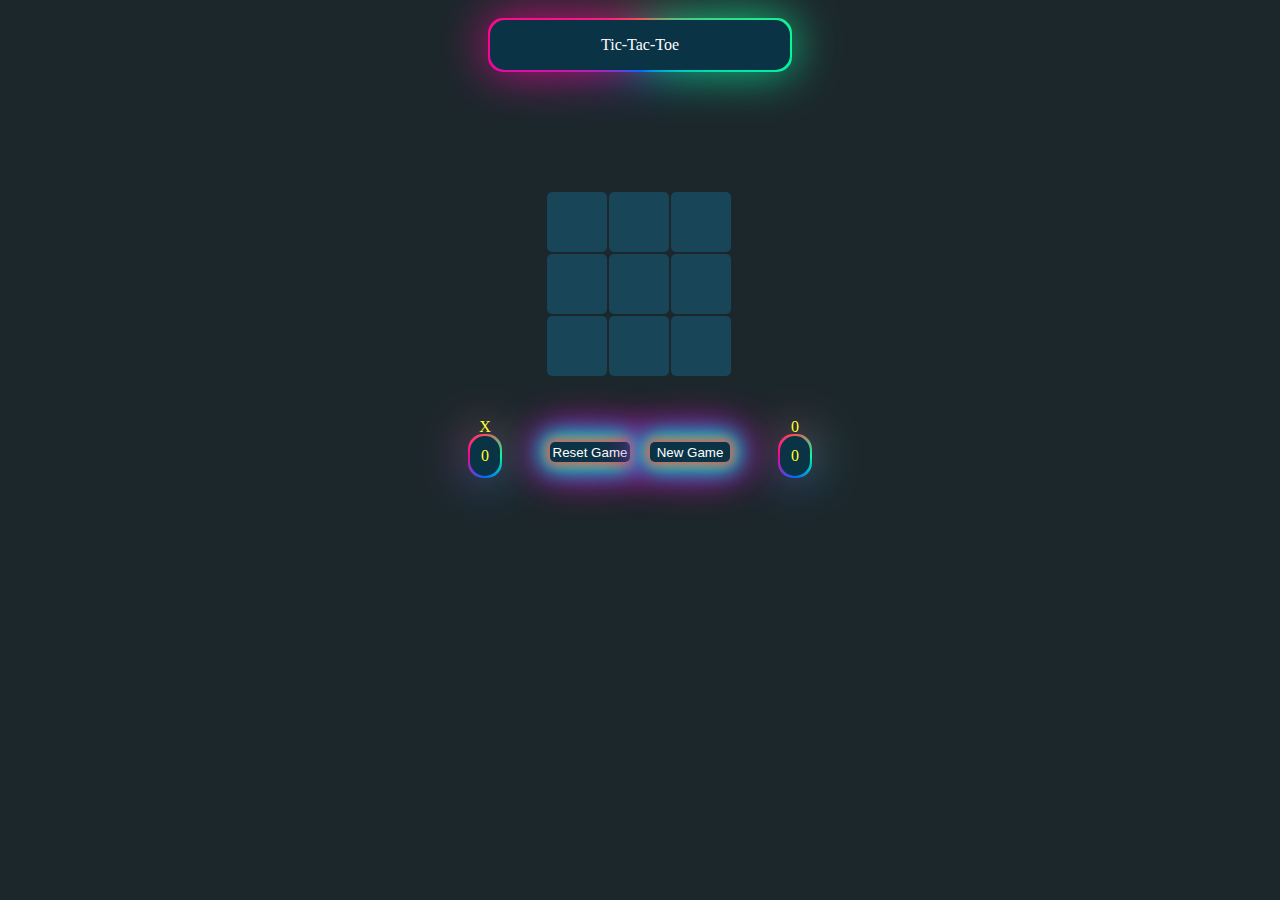
<file: index.html>
<!DOCTYPE html>
<html lang="en">
<head>
    <meta charset="UTF-8">
    <meta name="viewport" content="width=device-width, initial-scale=1.0">
    <link rel="stylesheet" href="tictactoe.css">
    <title>tictactoe</title>
</head>
<header>
    <div  class="head">Tic-Tac-Toe</div>
</header>
<body>
    <div class="outer"> 
    <div class="coloumns" id="row1">
        <div class="box" id="box0"></div>
        <div class="box" id="box3"></div>
        <div class="box" id="box6"></div>
    </div>
    <div class="coloumns">
        <div class="box" id="box1"></div>
        <div class="box" id="box4"></div>
        <div class="box" id="box7"></div>
    </div>
    <div class="coloumns">
        <div class="box" id="box2"></div>
        <div class="box" id="box5"></div>
        <div class="box" id="box8"></div>
    </div>
    </div>
   
</body>
<footer>
    <div class="btnd">
        <div class="x">
            <p>X</p>
            <div id="xScore">0</div>
        </div>
        <button class="btn2 btn">Reset Game</button> 
     <button class="btn1 btn">New Game</button> 
     <div class="o">
        <p>0</p>
        <div id="oScore">0</div>
        </div>
    </div>
</footer>
<script src="tictactoe.js"></script>
</html>
</file>
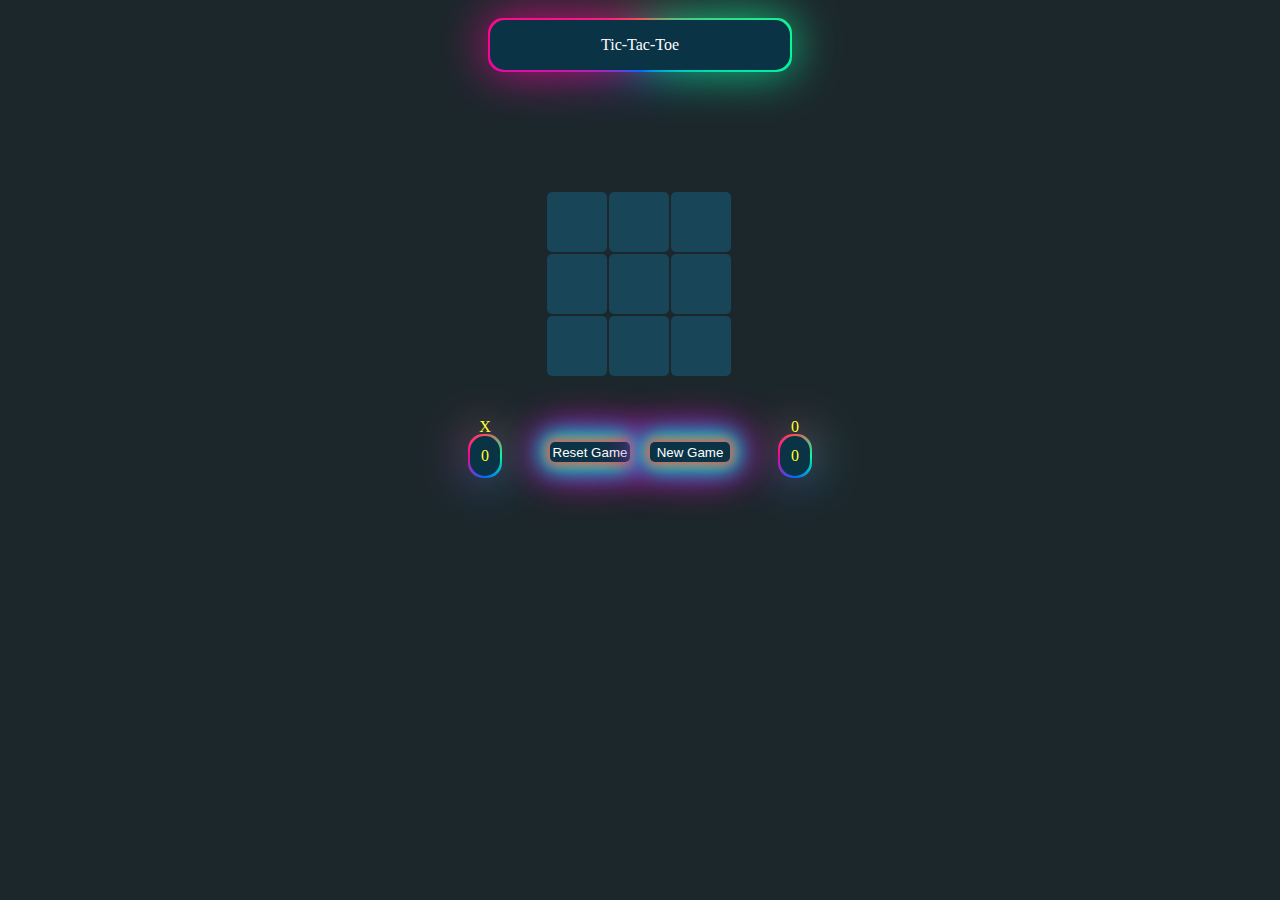
<file: index.html.html>
<!DOCTYPE html>
<html lang="en">
<head>
    <meta charset="UTF-8">
    <meta name="viewport" content="width=device-width, initial-scale=1.0">
    <link rel="stylesheet" href="tictactoe.css">
    <title>tictactoe</title>
</head>
<header>
    <div  class="head">Tic-Tac-Toe</div>
</header>
<body>
    <div class="outer"> 
    <div class="coloumns" id="row1">
        <div class="box" id="box0"></div>
        <div class="box" id="box3"></div>
        <div class="box" id="box6"></div>
    </div>
    <div class="coloumns">
        <div class="box" id="box1"></div>
        <div class="box" id="box4"></div>
        <div class="box" id="box7"></div>
    </div>
    <div class="coloumns">
        <div class="box" id="box2"></div>
        <div class="box" id="box5"></div>
        <div class="box" id="box8"></div>
    </div>
    </div>
   
</body>
<footer>
    <div class="btnd">
        <div class="x">
            <p>X</p>
            <div id="xScore">0</div>
        </div>
        <button class="btn2 btn">Reset Game</button> 
     <button class="btn1 btn">New Game</button> 
     <div class="o">
        <p>0</p>
        <div id="oScore">0</div>
        </div>
    </div>
</footer>
<script src="tictactoe.js"></script>
</html>
</file>
<file: tictactoe.css>
*{
    padding: 0;
    margin: 0;
}

.box{
    bottom: 20px;
    display: flex;
    align-items: center;
    justify-content: center;
    color: white;
    font-size: large;
    font-family: 'Franklin Gothic Medium', 'Arial Narrow', Arial, sans-serif;
    height: 60px;
    width: 60px;
    border:none;
    background-color:   rgb(25,69,88);
    margin-bottom: 2px;
    border-radius: 5px 5px 5px 5px;
    
}
body{
    background-color:rgb(28, 39, 44) ;
}
.outer{
    display: flex;
    justify-content: center;
    align-items: center;
    margin-top: 15%;
}
.coloumns{
    margin-right: 2px;
}
.active {
    box-shadow: 0 0 10px 3px #f25555, 
                0 0 20px 6px #00ff99, 
                0 0 30px 9px #006aff, 
                0 0 40px 12px #ff0095; 
    animation: glow-border 2s infinite linear;
}

@keyframes glow-border {
    0% { box-shadow: 0 0 10px 3px #f25555; }
    25% { box-shadow: 0 0 10px 3px #00ff99; }
    50% { box-shadow: 0 0 10px 3px #006aff; }
    75% { box-shadow: 0 0 10px 3px #ff0095; }
    100% { box-shadow: 0 0 10px 3px #f25555; }
}
.head{
    position: absolute;
    width: 300px;
    height: 50px;
    display: flex;
    justify-content: center;
    align-items: center;
    color: white;
    background-color:   rgb(11, 51, 70);
    border-radius: 15px 15px 15px 15px;
    margin-top: 20px;
}
.head::after,.head::before,#xScore::after,#xScore::before,#oScore::after,#oScore::before{
    content:"";
    --angle:0deg;
    position: absolute;
    height: 100%;
    width: 100%;
    border-radius: 15px 15px 15px 15px;
    left:50%;
    top: 50%;
    translate: -50% -50%;
    padding: 2px;
    z-index: -1;
    background-image: conic-gradient(from var(--angle),#f25555,#00ff99,#006aff,#ff0095,#f25555);
    animation: 3s spin linear infinite;
}
.head::before,#xScore::before,#oScore::before{
    filter:blur(1.5rem);
    opacity:0.8;
}
header{
    background-color:rgb(27, 160, 222) ;
    display: flex;
    justify-content: center;
}
.btnd{
    display:flex;
    width: 100%;
    justify-content: center;
    align-items: center;
    gap: 20px;
    margin-top: 40px;
}
.btn{
    width: 80px;
    color: white;
    height: 20px;
    background-color:  rgb(11, 51, 70);
    text-align: center;
    border: none;
    border-radius: 5px;
    font-family: 'Franklin Gothic Medium', 'Arial Narrow', Arial, sans-serif;
    box-shadow: 0 0 10px 3px #f25555, 
                0 0 20px 6px #00ff99, 
                0 0 30px 9px #006aff, 
                0 0 40px 12px #ff0095; 
    animation: glow-border 2s infinite linear;
}
@property --angle{
    syntax: "<angle>";
    initial-value: 0deg;
    inherits: false;
}
@keyframes spin{
    form{
        --angle:0deg;
    }
    to{
        --angle:360deg;
    }
}
.x{
    margin-right: 30px;
    color: rgb(255, 255, 43);
    text-align: center;
}
.o{
    margin-left: 30px;
    color: rgb(255, 255, 43);
    text-align: center;
} 
#xScore,#oScore{
    position: relative;
    display: flex;
    justify-content: center;
    align-items: center;
    border-radius: 15px 15px 15px 15px;
    height: 40px;
    width: 30px;
    background-color: rgb(11, 51, 70);
    margin-bottom: 10px;
}
 @media (max-width:768px){
    .outer{
        margin-top:120px
   }
 }
</file>
